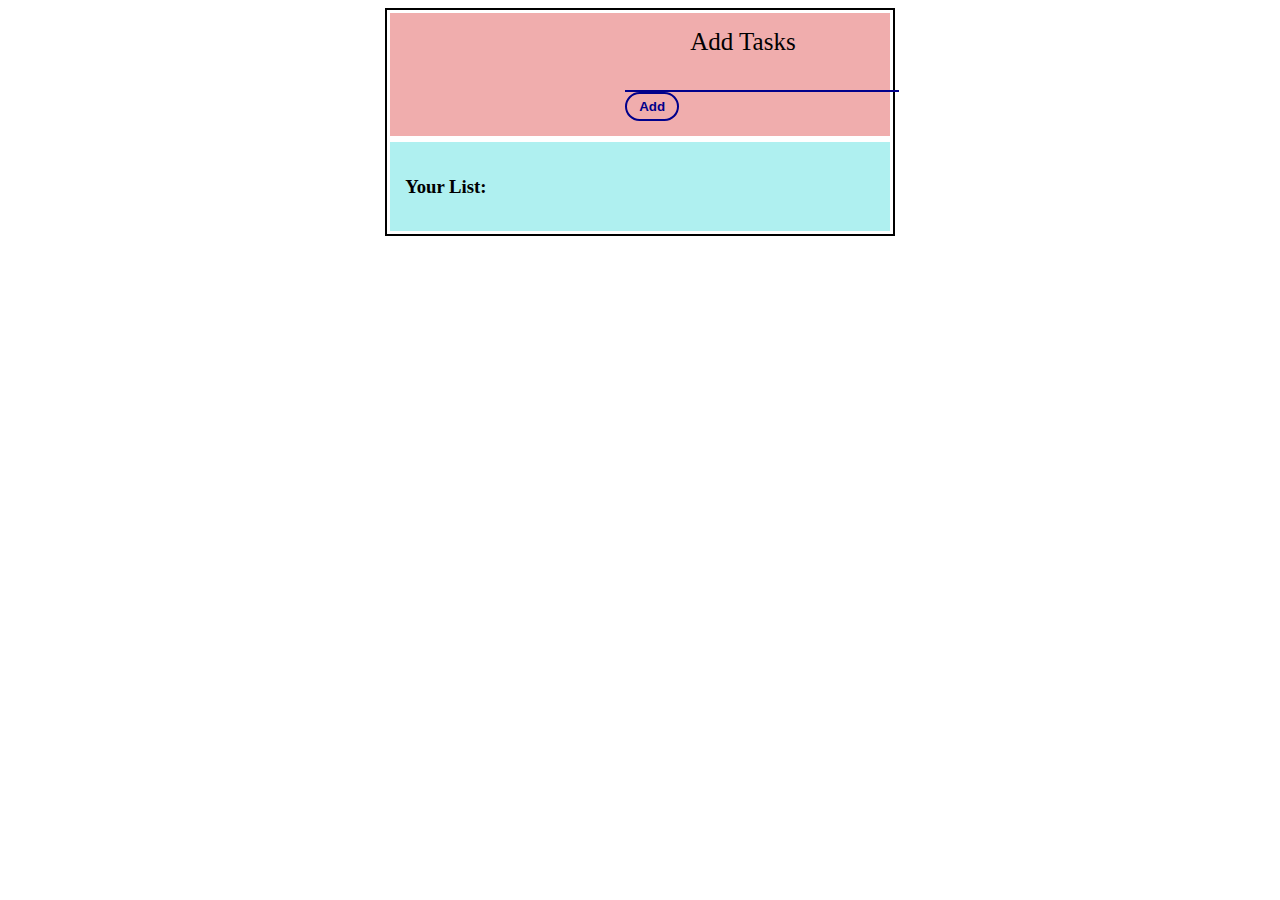
<file: Assignment 2(todoList)/todoList.html>
<!DOCTYPE html>
<html lang="en">
<head>
    <meta charset="UTF-8">
    <meta http-equiv="X-UA-Compatible" content="IE=edge">
    <meta name="viewport" content="width=device-width, initial-scale=1.0">
    <link rel="stylesheet" href="css/style.css">
    <title>TO Do List</title>
</head>
<body>
    <div class="container">
        <div class="addItems">
            <div class="form">
                <label for="addItem">Add Tasks</label> <br />
                <input type="text" name="addItem" id="addItem">
                <button type="submit" id="btn">Add</button>
            </div>
        </div>
        <div class="displayItems">
            <h3>Your List: </h3>
            <ul>
                <li id="list"></li>
            </ul>
        </div>
    </div>
    <script src="app.js"></script>
</body>
</html>
</file>
<file: Assignment 2(todoList)/css/style.css>
@import url('https://fonts.googleapis.com/css2?family=Permanent+Marker&family=Qahiri&display=swap');
.container {
    display: flex;
    flex-direction: column;
    width: 40%;
    margin: auto;
    border: 2px solid black;
}
.addItems {
    padding: 15px;
    margin: 3px;
    background: rgb(240, 173, 173);
}
.addItems .form {
    margin: 0px 0px 0px 220px;
}
.addItems .form label {
    text-align: center;
    margin-left: 65px;
    font-size: 25px;
    /* font-weight: bold; */
    font-family: 'Permanent Marker', cursive;
}
.addItems .form #addItem {
    border: none;
    outline: none;
    border-bottom: 2px solid darkblue;
    background: transparent;
    padding: 8px 12px;
    min-width: 250px;
    font-size: medium;
}
.addItems .form #addItem:focus {
    background: rgb(248, 253, 253);
    border-radius: 12px 0px 12px 0px;
}
.addItems .form button {
    padding: 5px 12px;
    border: 2px solid darkblue;
    border-radius: 25px;
    color: darkblue;
    font-weight: bold;
    background: transparent;
    cursor: pointer;
}
.displayItems {
    padding: 15px;
    margin: 3px;
    background: rgb(175, 240, 240);
}
li {
    list-style: none;
}
</file>
